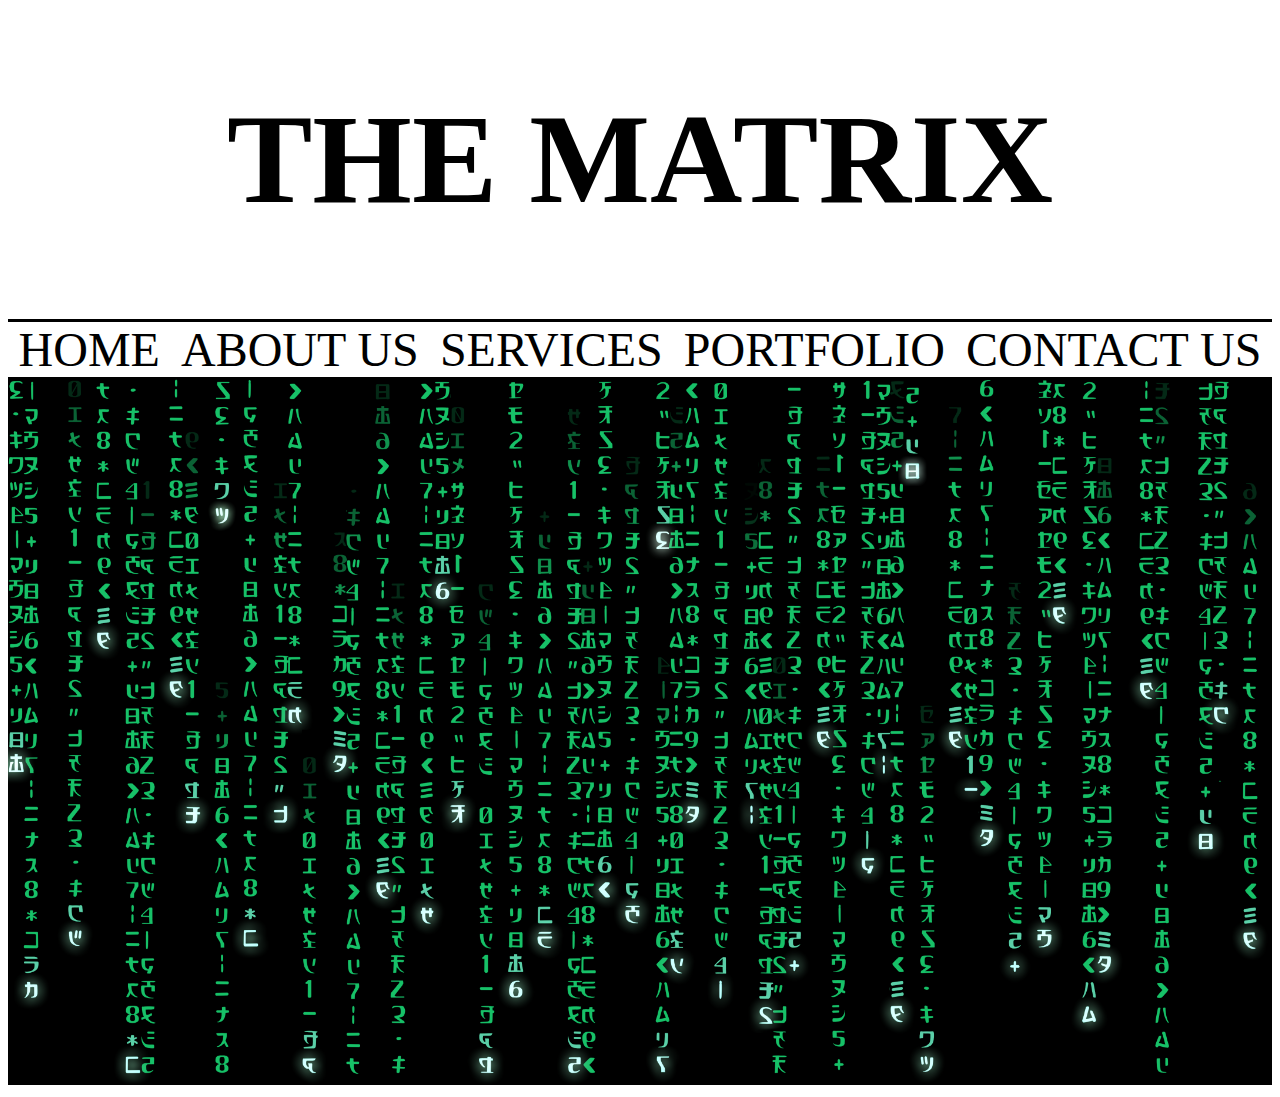
<file: index.html>
<!DOCTYPE html>
<html lang="en">
<head>
    <meta charset="UTF-8">
    <meta name="viewport" content="width=device-width, initial-scale=1.0">
    <link rel="stylesheet" href="static/style.css">
    <title>CSS ANIMATION</title>
</head>
<body>
<!-- <h1 class="heading">Hover Over me!</h1> -->
<div class="title-wrapper">
    <h1>THE MATRIX</h1>
</div>
<div class="menu">
    <div class="menuitem"><a href="#" class="menu-link">HOME</a></div>
    <div class="menuitem"><a href="#" class="menu-link">ABOUT US</a></div>
    <div class="menuitem"><a href="#" class="menu-link">SERVICES</a></div>
    <div class="menuitem"><a href="#" class="menu-link">PORTFOLIO</a></div>
    <div class="menuitem"><a href="#" class="menu-link">CONTACT US</a></div>
</div>
<img src="static/matrix.png" alt="matrix">
</body>
</html>
</file>
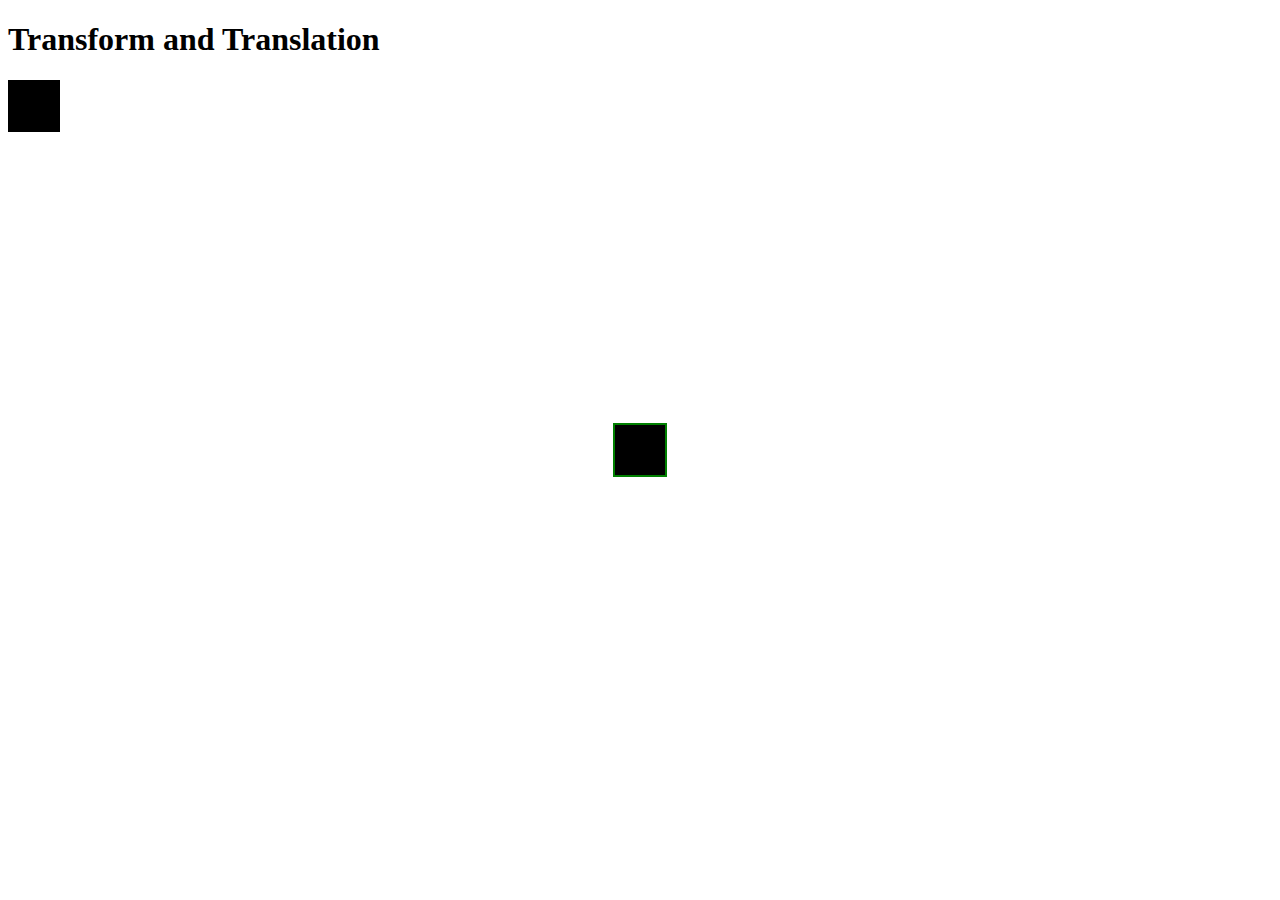
<file: box.html>
<!DOCTYPE html>
<html lang="en">
<head>
    <meta charset="UTF-8">
    <meta name="viewport" content="width=device-width, initial-scale=1.0">
    <link rel="stylesheet" href="static/style.css">
    <title>box animation</title>
</head>
<body>
    <h1>Transform and Translation</h1>
    <div class="box"></div>
    <div class="box-2"></div>
    <div class="box-3"></div>
    <div class="box-4"></div>
    <div class="box-5"></div>
    <div class="box-6"></div>
</body>
</html>
</file>
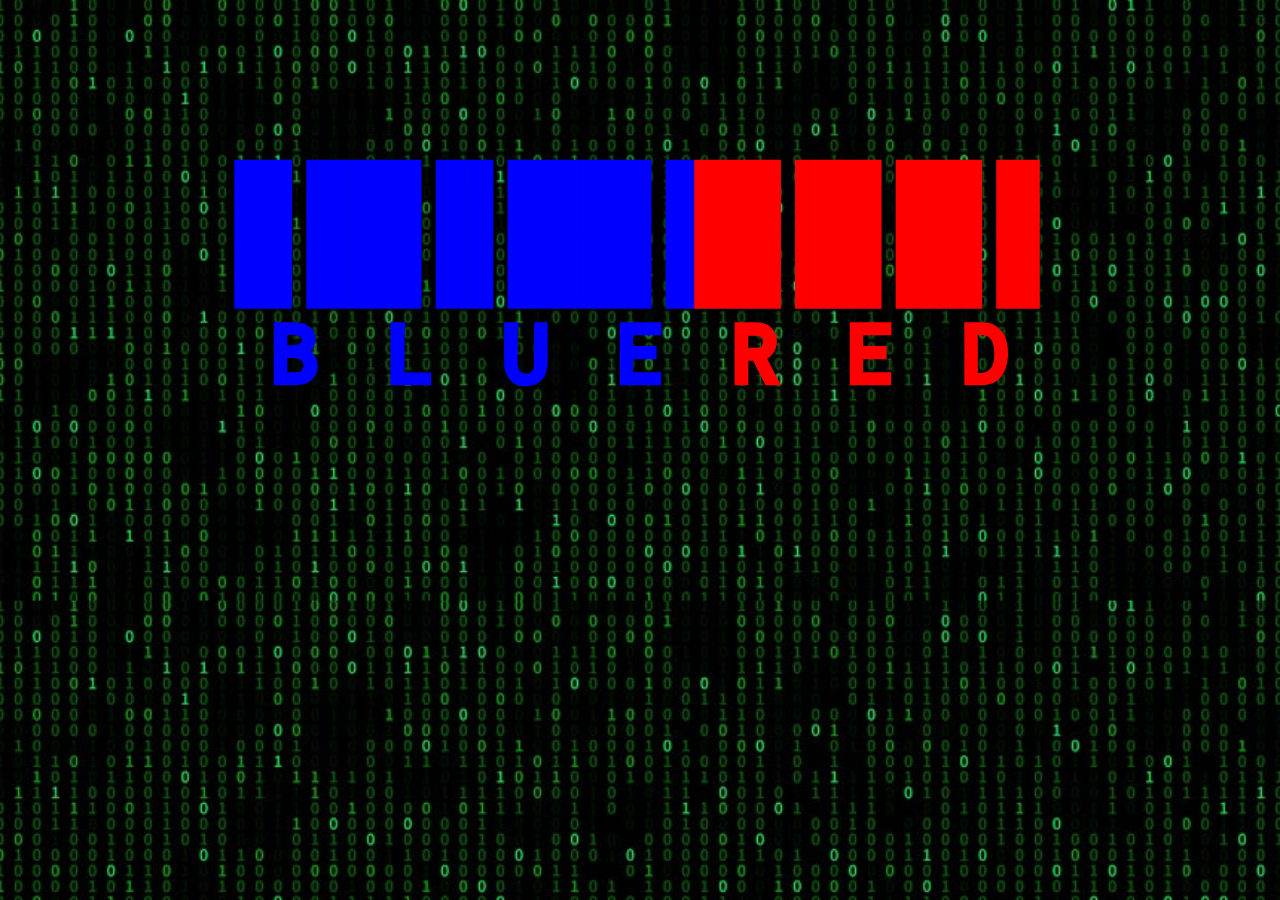
<file: enter.html>
<!DOCTYPE html>
<html lang="en">
<head>
    <meta charset="UTF-8">
    <meta name="viewport" content="width=device-width, initial-scale=1.0">
    <link rel="stylesheet" href="static/style.css">
    <link rel="preconnect" href="https://fonts.googleapis.com">
<link rel="preconnect" href="https://fonts.gstatic.com" crossorigin>
<link href="https://fonts.googleapis.com/css2?family=Libre+Barcode+39+Text&family=Roboto:ital,wght@0,100;0,300;0,400;0,500;0,700;0,900;1,100;1,300;1,400;1,500;1,700;1,900&display=swap" rel="stylesheet">
    <title>ENTER</title>
</head>
<body id="enter">
    <div class="image-wrapper">
        <h1 class="blue-pill">BLUE</h1>
        <h1 class="red-pill">RED</h1>
    </div>
</body>
</html>
</file>
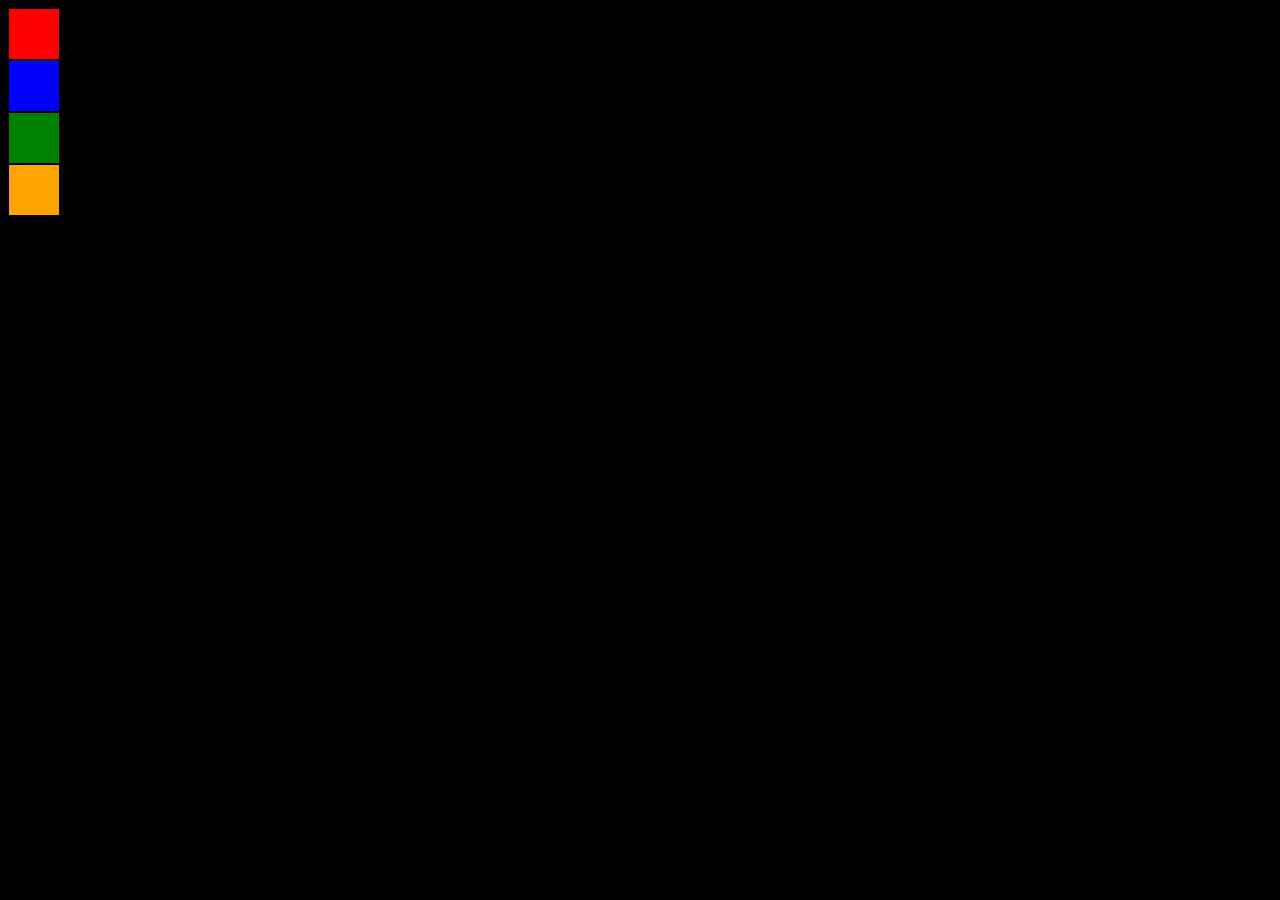
<file: transform.html>
<!DOCTYPE html>
<html lang="en">
<head>
    <meta charset="UTF-8">
    <meta name="viewport" content="width=device-width, initial-scale=1.0">
    <link rel="stylesheet" href="static/style.css">
    <title>Transfrom Challenge</title>
</head>
<body id="transform-logo">
    <div class="logo">
        <div class="box box-red"></div>
        <div class="box box-blue"></div>
        <div class="box box-green"></div>
        <div class="box box-orange"></div>
    </div>
</body>
</html>
</file>
<file: static/style.css>
/* transition practice */
/* 
.heading {
    font-size: 15px;
    transition-property: font-size;
    transition-delay: 1s;
    transition-duration: 1.5s;
    transition-timing-function: ease-in;
    transition: all 0.5s ease-in;
} */

/* .heading:hover {
    color:green;
    font-size: 10px;
    cursor: pointer;
    letter-spacing: 20px;
} */

/* index.html */

.title-wrapper {
    text-align: center;
    font-size: 4em;
    border-bottom: 3px solid black;
    transition: color 1s ease-out;
}

.title-wrapper:hover{
    color:green;
    cursor: pointer;
}


.menu{
    display: flex;
    justify-content: space-around;
    font-size: 3em;
}

.menu-link{
    text-decoration: none;
    color: black;
    transition: all 1s ease-out;
}

.menu-link:hover{
    color:green;
    font-size: 2.5em;
    cursor: pointer;
}


/* box.html */

.box {
    width: 50px;
    height: 50px;
    background: black;
    border: 1px solid black;
    /* animation-name: grow;
    animation-duration: 1s;
    animation-delay: 1s;
    animation-iteration-count: 4;
    animation-timing-function: ease-in;
    animation-duration: alternate; */
    animation-fill-mode: both;

    /* shorthand */
    animation: supersize 2s ease-out 0s 4 alternate;

}

@keyframes supersize {
    /* from {width: 50px; height: 50px; background: black;}
    to {width: 50px; height: 100px; background: green;} */
    /* 0% {width: 10px; height: 10px; background: black;}
    50% {width: 20px; height: 20px; background: green;}
    100% {width: 50px; height: 50px; background: green;} */
}

/* .box-2 {
    top: 50%;
    left: 50%;
    transform: translate(-50%, -50%);
    position: fixed;
    width: 50px;
    height: 50px;
    background: black;
    border: 2px solid green;
    animation-name: transform;
    animation-duration: 2s;
    animation-iteration-count: infinite;
} */
/* 
@keyframes transform { */
    /* shorthand:
    100% {transform: scale(2,4);} */
    /* 100% {transform: scaleX(2) scaleY(4);}
} */

/* .box-3 {
    top: 50%;
    left: 50%;
    transform: translate(-50%, -50%);
    position: fixed;
    width: 50px;
    height: 50px;
    background: black;
    border: 2px solid green;
    animation-name: transform;
    animation-duration: 2s;
    animation-iteration-count: infinite;
} 

@keyframes transform {
    100% {transform: translate(50%, 25%);}
} */


/* .box-4 {
    top: 50%;
    left: 50%;
    transform: translate(-50%, -50%);
    position: fixed;
    width: 50px;
    height: 50px;
    background: black;
    border: 2px solid green;
    animation-name: transform;
    animation-duration: 2s;
    animation-iteration-count: infinite;
}

@keyframes transform {
    100% {transform: rotate(180deg);}
} */



/* #skew */
/* .box-5 {
    top: 50%;
    left: 50%;
    transform: translate(-50%, -50%);
    position: fixed;
    width: 50px;
    height: 50px;
    background: black;
    border: 2px solid green;
    animation-name: transform;
    animation-duration: 2s;
    animation-iteration-count: infinite;
}

@keyframes transform {
    100% {transform: skewY(50deg);}
} */

.box-6 {
    top: 50%;
    left: 50%;
    transform: translate(-50%, -50%);
    position: fixed;
    width: 50px;
    height: 50px;
    background: black;
    border: 2px solid green;
    animation-name: transform;
    animation-duration: 2s;
    animation-iteration-count: infinite;
}

@keyframes transform {
    100% {transform: scaleX(0.5) scaleY(0.5) rotate(45deg) translateX(50px);}
}





/* #enter.html */

img {
    width: 100%;
}

#enter {
    margin: 0;
    padding: 0;
    font-family: "Libre Barcode 39 Text", system-ui;
    font-weight: 400;
    font-style: normal;
    background: black;
    background-image: url("/static/background.jpeg");
    background-size: cover;
    animation: expand-fade-in; 
    animation-duration: 1.5s;
    animation-timing-function: ease-in-out;
    animation-fill-mode: both;
}

.image-wrapper {
    display: flex;
    justify-content: center;
    align-items: center;
    background-image: url("/static/background.jpeg");
    background-size: cover;
    animation: expand-fade-in; 
    animation-duration: 5s;
    animation-timing-function: ease-in-out;
    animation-fill-mode: both;
}


.red-pill {
    color: red;
    font-size: 15em;
    animation-name: fade-in;
    animation-duration: 1s;
    animation-timing-function: ease-out;
    animation-fill-mode: both;
    animation-delay: 2s;
}

.blue-pill {
    color:blue;
    font-size: 15em;
    animation-name: fade-in;
    animation-duration: 1s;
    animation-timing-function: ease-out;
    animation-fill-mode: both;
    animation-delay: 3s;
}

@keyframes expand-fade-in {
    from {opacity: 0%; width: 0%;}
    to {opacity: 100%; width: 100%;}
    
}

@keyframes fade-in {
    from {opacity: 0%;}
    to {opacity: 100%;}
}

/* transform challenge */

#transform-logo {
    background: black;
}

.box {
    animation: move 2s ease-in-out 1s infinite alternate both;
    -moz-animation:  move 2s ease-in-out 1s infinite alternate both;
    -ms-animation: move 2s ease-in-out 1s infinite alternate both;
    -webkit-animation: move 2s ease-in-out 1s infinite alternate both;
    -o-animation: move 2s ease-in-out 1s infinite alternate both;
}


.box-red {
    width: 50px;
    height: 50px;
    background: red;
}

.box-blue {
    width: 50px;
    height: 50px;
    background: blue;
}

.box-green {
    width: 50px;
    height: 50px;
    background: green;
}

.box-orange {
    width: 50px;
    height: 50px;
    background: orange;
}

@keyframes move {
    100% {transform: translate(50vw,50vh) scaleX(10) skewY(60deg);}
    
}
</file>
